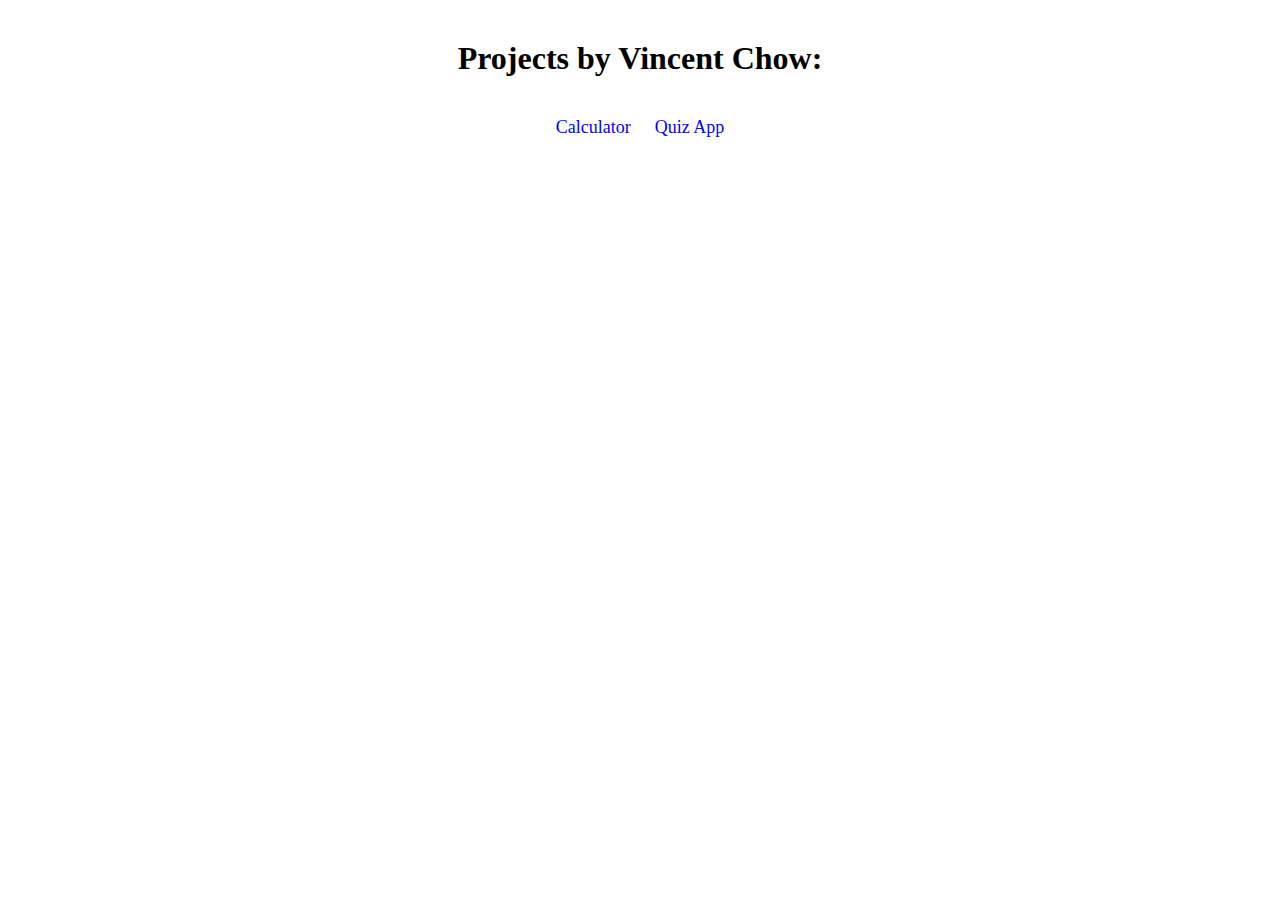
<file: index.html>
<!DOCTYPE html>
<html>
<head>
	<title>Vincent Chow's Projects</title>
	<link rel="stylesheet" href="styles.css">
</head>	
<body>
	<h1>Projects by Vincent Chow:</h1>
	<ul>
		<li id="calculator"><a href="calculator.html">Calculator</a></li>
		<li id="quiz"><a href="quiz-app.html">Quiz App</a></li>
	</ul>
</body>
</html>
</file>
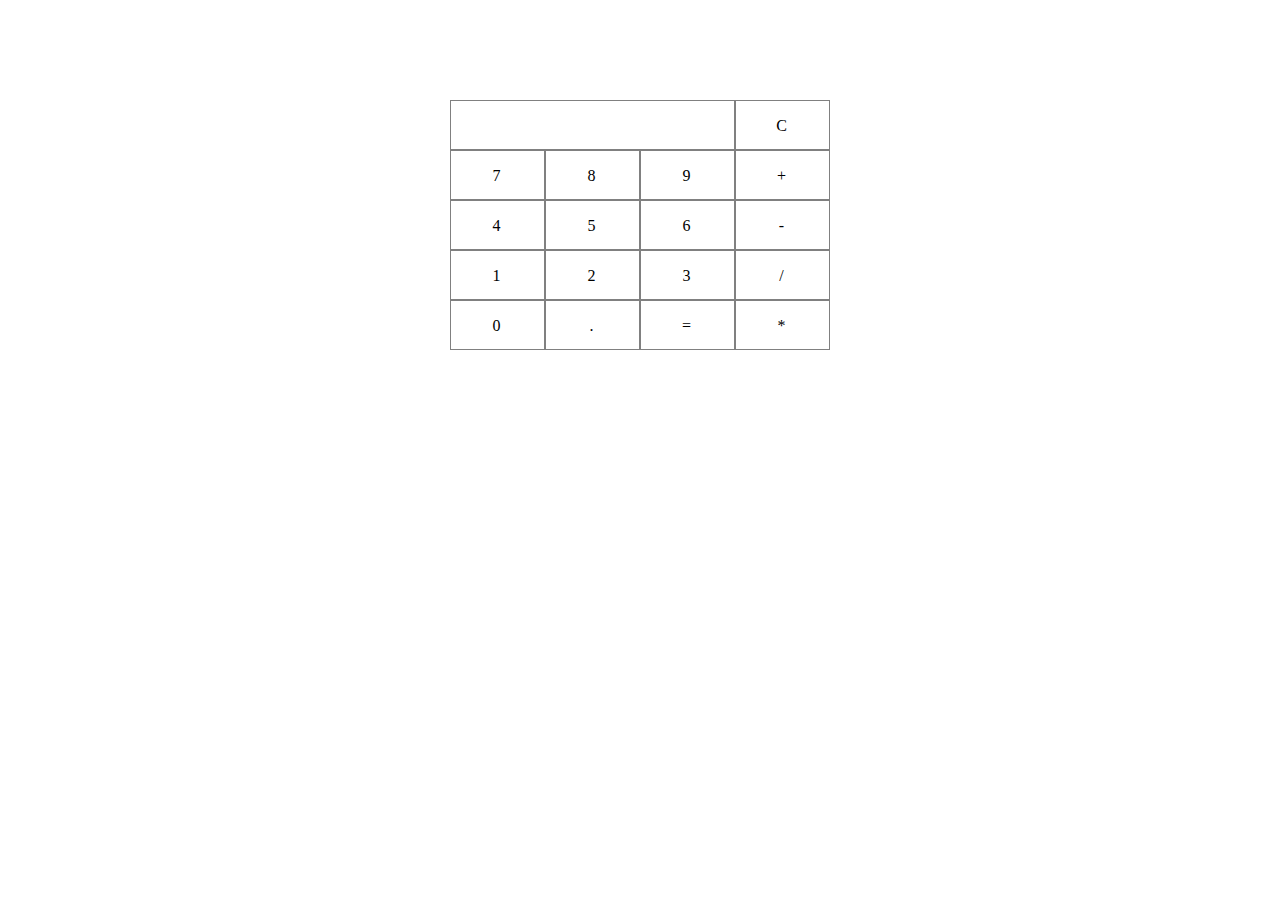
<file: calculator.html>
<!DOCTYPE html>
<html>
<head>
	<title>Calculator</title>
    <link rel="stylesheet" type="text/css" href="calculator.css">
</head>
<body>
	<div id="calculator">
		<div id="result"><p></p></div>
		<div id="clear">C</div>
		
		<span>7</span>
		<span>8</span>
		<span>9</span>
		<span class="operator" id="plus">+</span>
		
		<span>4</span>
		<span>5</span>
		<span>6</span>
		<span class="operator" id="minus">-</span>

		<span>1</span>
		<span>2</span>
		<span>3</span>
		<span class="operator" id="divide">/</span>

		<span>0</span>
		<span>.</span>
		<span>=</span>
		<span class="operator" id="mulitply">*</span>
	</div>
	<div id="header">
		<ul>
			<li><a href="Hello"></a></li>
			<li><a href=""></a></li>
		</ul>
	</div>
    <script src="jquery-3.1.1.js"></script>
    <script src="calculator.js"></script>	
</body>
</html>
</file>
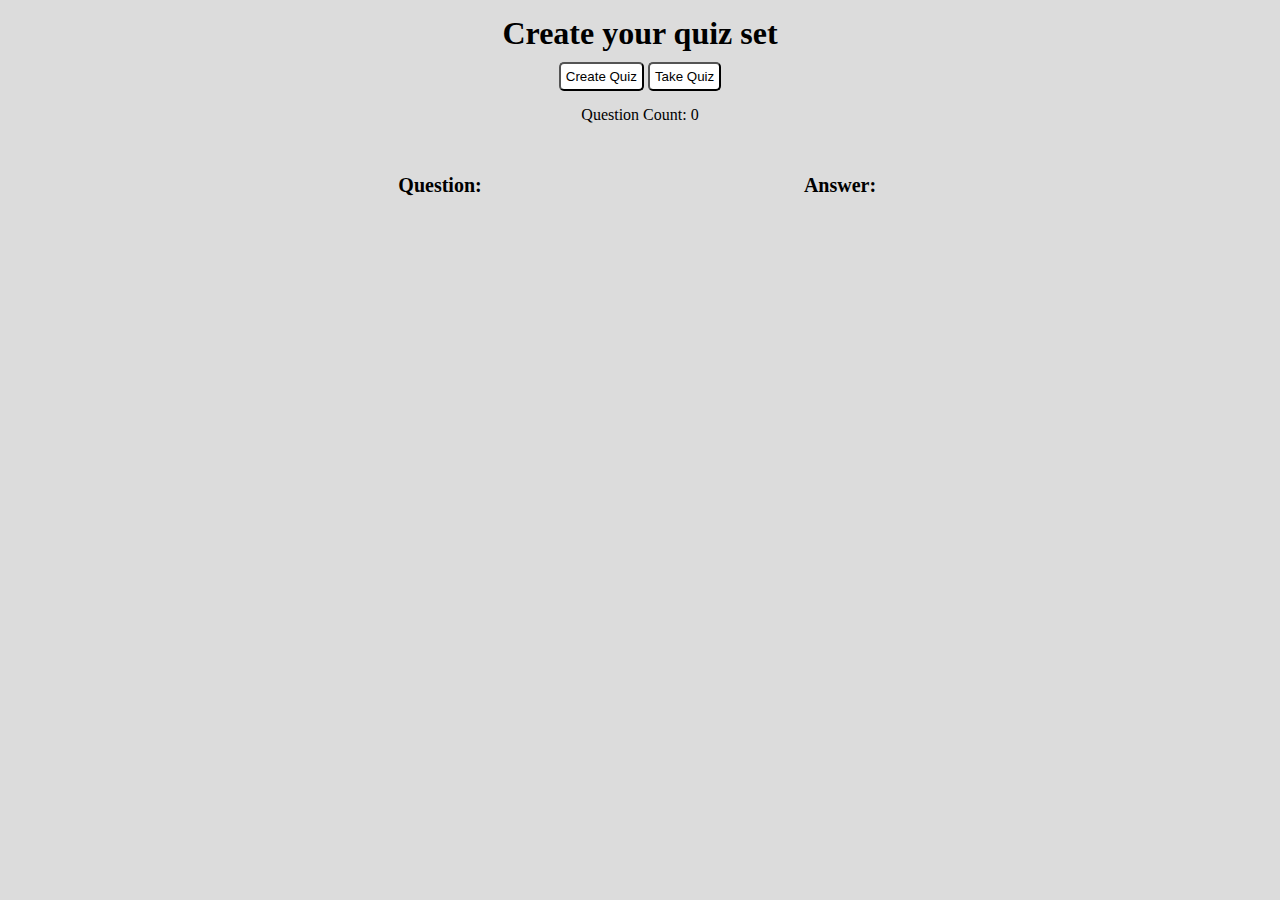
<file: quiz-app.html>
<!DOCTYPE html>
<html>
	<head>
		<title>Quiz Application</title>
		<link rel="stylesheet" href="quiz-app.css">
	</head>	
	<body>
		<div id="header">
			<h1>Create your quiz set</h1>
			<div id="createQuiz"><button id="createQuizButton">Create Quiz</button></div>
			<div id="takeQuiz"><button id="takeQuizButton">Take Quiz</button></div>
		</div>
		
		<div id="quizInput">
			<p id="questionCount">Question Count: <span id="questionCounter"></span></p>
			<form id="newQuestionForm">
				<input type="text" id="question" placeholder="Enter question here...">
				<input type="text" id="answer" placeholder="Enter answer here...">
				<input type="submit" id="addQuestion" value="Add">
				<p id="no-input"></p>
			</form>
			<div id="titles"><p id="questionTitle"><strong>Question:</strong></p><p id="answerTitle"><strong>Answer:</strong></p></div>
			<ol id="inputList">
<!--
				<li><p id="questionAdded">car</p><p id="answerAdded">automobile</p></li>
				<li><p id="questionAdded">kid</p><p id="answerAdded">small adult</p></li>
-->
			</ol>			
		</div>
  		
   		<div id="doQuiz">
   			<p id="questionsLeft">Questions Left: <span id="questionsLeftCounter"></span></p>
   			<ul id="questionList"></ul>
			<!-- Put in via quiz-app.js
  			<div class="answerWrapper">
  				<p class="answerBoxQuestion"></p>
				<form class="answerForm">
					<input type="text" class="answerbox" placeholder="Answer">
					<input type="submit" class="answerQuestion" value="Check Answer">
  					<p class="wrong-answer"></p>				
				</form>  				
  			</div>
  			<div class="answerWrapper">
  				<p class="answerBoxQuestion"></p>
				<form class="answerForm">
					<input type="text" class="answerbox" placeholder="Answer">
					<input type="submit" class="answerQuestion" value="Check Answer">
  					<p class="wrong-answer"></p>				
				</form>  				
  			</div>  			
			-->
   		</div>
   		<div id="spacer"></div>
    	<script src="jquery-3.1.1.js"></script>
    	<script src="quiz-app.js"></script>			
	</body>
</html>


<!--
TODO: USE AJAX TO ALLOW USER TO SELECT MULTIPLE CHOICE OR FREE RESPONSE
		THEN BRING UP ALL THE OPTIONS FOR EITHER-->
</file>
<file: styles.css>
*{
	margin: 0;
	padding: 0;
}
h1, ul{
	margin-top: 40px;
	text-align: center;
}
li{
	display: inline-block;
	font-size: 18px;
	margin-left: 10px;
	margin-right: 10px;
}
li a{
	text-decoration: none;
	color: blue;
}
</file>
<file: calculator.css>
*{
	margin: 0;
	padding: 0;
	box-sizing: border-box;
	letter-spacing: 2px;
}

#calculator{
	width: 380px;
	height: 250px;
	margin: 100px auto 0 auto;
	padding-bottom: 300px;
}

#result{
	width: 285px;
	height: 50px;
	border: 1px solid grey;
	float: left;
	line-height: 50px;
}
#result > p{
	word-wrap: break-word;
	padding-left: 10px;
}

#clear, span{
	background-color: white;
	height: 50px;
	width: 95px;
	float: left;
	border: 1px solid grey;
	text-align: center;
	line-height: 50px;
	cursor: pointer;
}
</file>
<file: quiz-app.css>
*{
	margin: 0px auto;
	padding: 0px;
	color: black;
}
body{
	background-color: gainsboro;	
	text-align: center;
}
#header{
	margin-top: 15px;
	margin-bottom: 15px;
}
h1{
	font-family: "Caflisch Script", cursive;
	text-align: center;
	margin-bottom: 10px;
}
#quizInput, #header, #newQuestionForm, #doQuiz, .answerWrapper{
	min-width: 800px;
}
#newQuestionForm{
	margin: auto;
	left: 0;
	right: 0;
	position: absolute;
	margin-top: 15px;
	margin-bottom: 15px;
/*	padding-bottom: 20px;*/
}
input{
	padding: 5px;
	border-radius: 5px;
	border-color: black;
}
#titles{
	font-family: "Caflisch Script", cursive;	
	padding: 20px;
}
#titles p{
	margin-top: 30px;
	font-size: 20px;
}
#titles p, #questionAdded, #answerAdded{
	display: inline-block;
	width: 300px;
	text-align: center;
	word-wrap: break-word;
}
#titles>#answerTitle, #answerAdded{
/*	margin-left: 20%;*/
	margin-left: 100px;
}
#no-input{
	margin: 0px auto;
	width: 100%;
	position: absolute;
}
#inputList li{
	list-style: none;
	padding: 20px;
}
#inputList p{
	display: inline-block;
	vertical-align: middle;
}
#createQuiz, #takeQuiz{
	display: inline;
}

button, #addQuestion{
	padding: 5px;
	background-color: white;
	border-color: black;
	border-radius: 5px;
}
button:active, #addQuestion:active{
	background-color: darkgray;
}

/*CSS FOR TAKING THE QUIZ*/
#questionsLeft{
	margin-top: 50px;
}
.answerWrapper{
	margin: auto;
	margin-top: 15px;
	left: 0;
	right: 0;	
	position: absolute;
	background-color: gainsboro; 
/*	display: none;*/
/*	visibility: hidden;*/
}
#doQuiz > .answerWrapper ~ .answerWrapper{
	visibility: hidden;
}

.answerBoxQuestion, .wrong-answer{
	margin-top: 20px;
	margin-bottom: 20px;
}

#spacer{
	padding-top: 100px;
}
</file>
